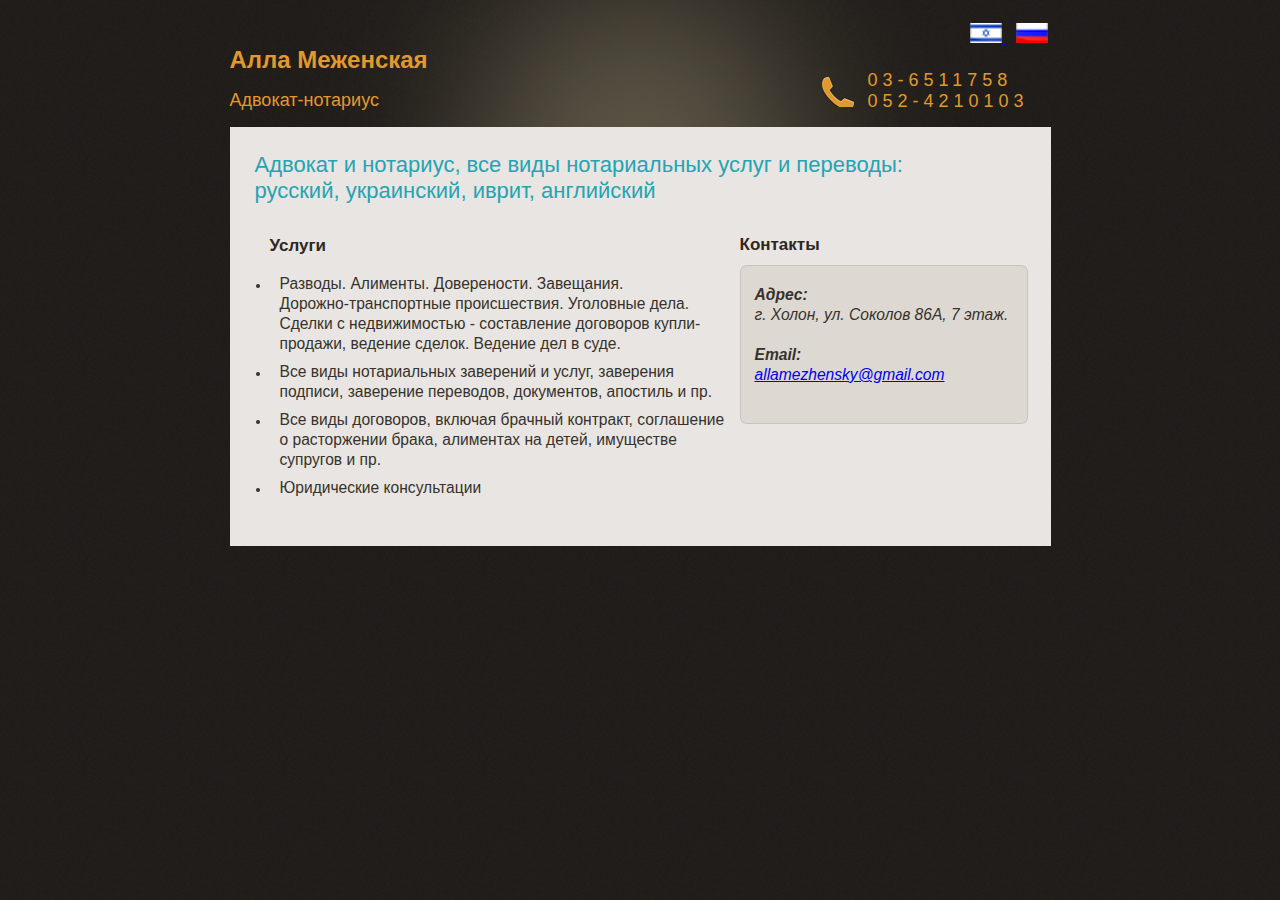
<file: index.html>
<!DOCTYPE html PUBLIC "-//W3C//DTD XHTML 1.0 Transitional//EN" "http://www.w3.org/TR/xhtml1/DTD/xhtml1-transitional.dtd">
<html xmlns="http://www.w3.org/1999/xhtml">
<head>
<!--<meta http-equiv="Content-Type" content="text/html; charset=windows-1252" /> -->

<meta http-equiv="Content-Type" content="text/html; charset=utf-8" />

<title>Алла Меженская</title>
<link rel="stylesheet" type="text/css" href="style-ltr.css" />

</head>
<body dir='ltr'>
<script>
  (function(i,s,o,g,r,a,m){i['GoogleAnalyticsObject']=r;i[r]=i[r]||function(){
  (i[r].q=i[r].q||[]).push(arguments)},i[r].l=1*new Date();a=s.createElement(o),
  m=s.getElementsByTagName(o)[0];a.async=1;a.src=g;m.parentNode.insertBefore(a,m)
  })(window,document,'script','//www.google-analytics.com/analytics.js','ga');

  ga('create', 'UA-63200334-1', 'auto');
  ga('send', 'pageview');

</script>
<div id="main_container">
	<div id="header">
    	<div class="logo">
	  <!--  	<img src="images/logo.gif" border="0" alt="" title="" /> -->
    	<h1 class="logo-1">Алла Меженская </h1>
    	 <h2 class="logo-1">Адвокат-нотариус</h2>
    	</div>
    	<div >



	<table class="contact_table">
		<tr> <td> </td> <td align="right">
		<a href="he.html" > <img  class="flag" src="images/il.png" alt="" />		</a>
    	<a href="index.html" > <img  class="flag" src="images/ru.png" alt="" />	   </a>

		</td></td></tr>
	  	<tr>
    	<td><img class="icon-phone" src="images/phone_03.png" alt="" />
    	</td>
		<td>

		<ul class="contact">
		<li> 03-6511758   </li>
		<li> 052-4210103 </li>
		</ul>
		</td>
	 		</tr>
    	</div>
	</table>
    </div>


    <div class="center_content">
    	<div class="title_welcome">

        	<!-- <span class="red">FREE</span>  -->Адвокат и нотариус, все виды нотариальных услуг и переводы: </br> русский, украинский, иврит, английский</div>
     	<div class="center_left">


         <div class="features">
            <div class="title">Услуги</div>

                    <ul class="list">

                    <li><p>Разводы. Алименты. Доверености. Завещания. </br>Дорожно-транспортные происшествия. Уголовные дела. Сделки с недвижимостью - составление договоров купли-продажи, ведение сделок. Ведение дел в суде.</p></li>
                   <li><p>Все виды нотариальных заверений и услуг, заверения подписи, заверение переводов,  документов, апостиль и пр.</p></li>
                    <li><p>Все виды договоров, включая брачный контракт, соглашение о расторжении брака, алиментах на детей, имуществе супругов и пр.</p></li>
                    <li><p>Юридические консультации</p></li>


 				</ul>
         </div>
            </div>


       <div class="center_right">


                         <div class="testimonials">
                       	<div class="title">Контакты</div>
                            <div class="text_box">
                             <p class="testimonial">
									<strong>Адрес:</strong><br /> г. Холон, ул. Соколов 86А, 7 этаж.
                         <br /><br />
                             <strong>Email:</strong><br />  <a href="mailto:allamezhensky@gmail.com">allamezhensky@gmail.com</a>

                             </p>


                            </div>

                        </div>
        </div>

        <div class="clear"></div>

    </div>


    <div id="footer">
        <div class="left_footer">
      <!--   <a href="#">home</a> <a href="#">about</a> <a href="#">privacy policy</a><a href="#">contact</a> -->
        </div>
        <div class="right_footer">
      <!--   <a href="http://csstemplatesmarket.com"  target="_blank">
        <img src="images/csstemplatesmarket.gif" border="0" alt="" title="" /></a> -->
        </div>

    </div>



</div>
<!-- end of main_container -->

</body>



</html>
</file>
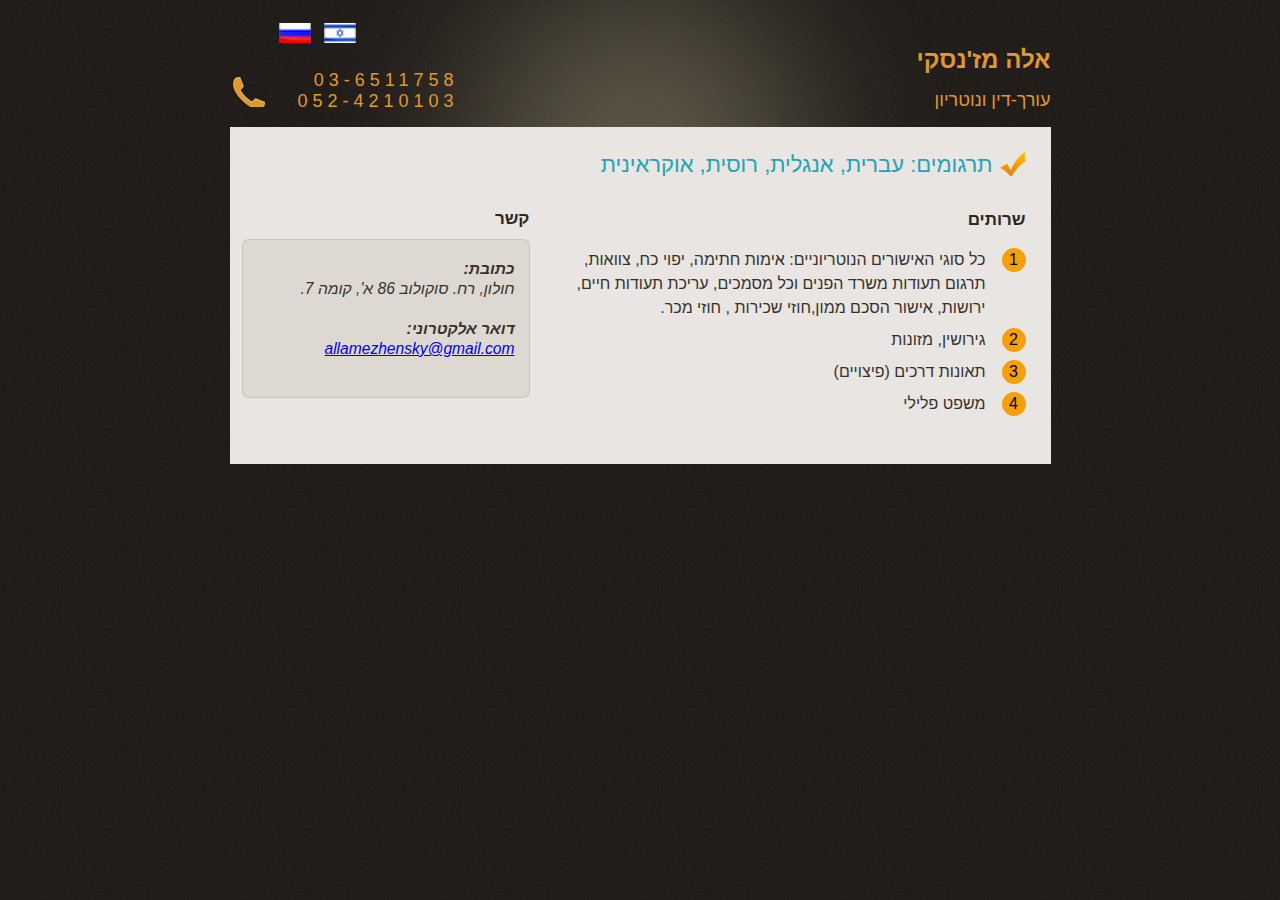
<file: he.html>
<!DOCTYPE html PUBLIC "-//W3C//DTD XHTML 1.0 Transitional//EN" "http://www.w3.org/TR/xhtml1/DTD/xhtml1-transitional.dtd">
<html xmlns="http://www.w3.org/1999/xhtml">
<head>
<!--<meta http-equiv="Content-Type" content="text/html; charset=windows-1252" /> -->

<meta http-equiv="Content-Type" content="text/html; charset=utf-8" />

<title>Алла Меженская</title>
<link rel="stylesheet" type="text/css" href="style-rtl.css" />

</head>
<body dir='rtl'>
<script>
  (function(i,s,o,g,r,a,m){i['GoogleAnalyticsObject']=r;i[r]=i[r]||function(){
  (i[r].q=i[r].q||[]).push(arguments)},i[r].l=1*new Date();a=s.createElement(o),
  m=s.getElementsByTagName(o)[0];a.async=1;a.src=g;m.parentNode.insertBefore(a,m)
  })(window,document,'script','//www.google-analytics.com/analytics.js','ga');

  ga('create', 'UA-63200334-1', 'auto');
  ga('send', 'pageview');

</script>
<div id="main_container">
	<div id="header">
    	<div class="logo">
	  <!--  	<img src="images/logo.gif" border="0" alt="" title="" /> -->
    	<h1 class="logo-1">אלה מז'נסקי </h1>
    	 <h2 class="logo-1">עורך-דין ונוטריון</h2>
    	</div>  
    	<div > 
		
	
		
	<table  class="contact_table">   	
		<tr>
			<td></td> <td align="left">
		<a href="he.html" > <img  class="flag" src="images/il.png" alt="" />		</a>
    	<a href="index.html" > <img  class="flag" src="images/ru.png" alt="" />	   </a>	
		
		</td></tr>	  	
	  	<tr>
		 <td> </td>
		<td>
	
		<ul class="contact">
		<li> 03-6511758   </li>
		<li> 052-4210103 </li>		
		</ul> 
		</td>
		<td><img class="icon-phone" src="images/phone_03.png" alt="" />
    	</td>
    	
	 		</tr>	
    	</div>     
	</table>    
    </div>
    
        
    <div class="center_content">
    	<div class="title_welcome">
        	
        	<!-- <span class="red">FREE</span>  -->תרגומים: עברית, אנגלית,  רוסית, אוקראינית</div>
     	<div class="center_left">
      
         
         <div class="features">   
            <div class="title">שרותים</div>
            
                    <ul class="list">
                   
                    <li><span>1</span><p>כל סוגי האישורים הנוטריוניים: אימות חתימה, יפוי כח, צוואות, תרגום תעודות משרד הפנים וכל מסמכים, עריכת תעודות חיים, ירושות, אישור הסכם ממון,חוזי שכירות , חוזי מכר.</p></li>
                    <li><span>2</span><p>גירושין, מזונות</p></li>
                    <li><span>3</span><p>תאונות דרכים (פיצויים)</p></li>
                    <li><span>4</span><p>משפט פלילי</p></li>
                

 				</ul> 
         </div> 
            </div> 
        
        
       <div class="center_right">
      
                        
                         <div class="testimonials">
                       	<div class="title">קשר</div>
                            <div class="text_box">
                             <p class="testimonial">
									<strong>כתובת:</strong><br />
									 חולון, רח. סוקולוב 86 א', קומה 7.                         
<br /><br />
                             <strong>דואר אלקטרוני:</strong><br />  <a href="mailto:allamezhensky@gmail.com">allamezhensky@gmail.com</a>
                             
                             </p>
                            
                            
                            </div>                    
                        
                        </div>
        </div> 
        
        <div class="clear"></div> 
    
    </div>    

    
    <div id="footer">                                              
        <div class="left_footer">
      <!--   <a href="#">home</a> <a href="#">about</a> <a href="#">privacy policy</a><a href="#">contact</a> -->
        </div>
        <div class="right_footer">
      <!--   <a href="http://csstemplatesmarket.com"  target="_blank">
        <img src="images/csstemplatesmarket.gif" border="0" alt="" title="" /></a> -->
        </div>   
    
    </div>
    
    
    
</div>
<!-- end of main_container -->

</body>  



</html>
</file>
<file: style-ltr.css>
body
{
background:url(images/bg.gif) repeat #000000;
padding:0; font-family:arial, sans-serif; font-size:12px;
margin:0px auto auto auto;
color:#36322b;
}
p{
padding:0px;
text-align:justify;
margin:0px;
line-height:20px;
}
p.welcome{
padding:30px 35px 0 35px;
}
p.testimonial{
font-style:italic;
font-size: 1.3em;
padding:5px 15px 0 5px;
}
.clear{
clear:both;
}
a{
text-decoration:underline;
}
a.read_more{
display:block;
width:66px;
height:23px;
line-height:23px;
text-align:center;
color:#fff;
float:right;
margin:10px 40px 0 0;
padding:0 0 0 17px;
text-decoration:none;
font-size:12px;
background:url(images/read_more_bg.gif) no-repeat center;
}
a:hover.read_more{
text-decoration:underline;
}
img.left_img{
float:left;
padding:3px 25px 3px 3px;
}

#main_container{
width:821px;
height:auto;
margin:auto;
padding:0px;
}
#header{
width:821px;
height:135px;
margin:0px;
padding:0px;
background:url(images/header_bg.gif) no-repeat center top;
}

.title{
width: auto;
padding:2px 0 10px 0;
font-size:17px;
color:#2e2721;
font-weight:bold;
}
.title_welcome{
width: auto;
padding:0 0 0 0;
font-size:22px;
color:#24a4b3;
/*background:url(images/checked.gif) no-repeat left top;*/
margin:0 0 10px 25px;
}
span.red{
font-weight:bold;
color:#da5b23;
}
span.orange{
font-weight:bold;
color:#da5b23;
}

/*---------------- menu tab----------------------*/
.menu{
width:821px;
height:42px;
margin:0px;
background:url(images/menu_bg.gif) no-repeat left;
}
.menu ul{
list-style:none;
padding:0 0 0 15px;
margin:0px;
}
.menu ul li{
display:inline;
}
.menu ul li a{
float:left;
height:42px;
border:none;
padding:0 15px 0 15px;
text-decoration:none;
color:#fff;
line-height:42px;
font-size:14px;
}
.menu ul li.selected a{
float:left;
height:42px;
border:none;
padding:0 15px 0 15px;
text-decoration:none;
color:#fff;
line-height:42px;
font-size:14px;
background:url(images/menu_bullet.gif) no-repeat bottom center;
}
.menu ul li a:hover{
background:url(images/menu_bullet.gif) no-repeat bottom center;
}

/*-------------welcome_box------------*/
.welcome_box{
width:600px;
height:202px;
background:url(images/welcome_box.gif) no-repeat center;
padding:0px;
}
/*---------------center_content-------*/
.center_content{
width:821px;
height:auto;
clear:both;
padding:25px 0 30px 0;
background-color:#e9e5e2;
}

.center_right{
width:300px;
float:left;
padding:10px 0 10px 0px;
}
.software_box{
width:187px;
height:265px;
padding:0 0 15px 50px;
}
.features{
padding:10px 5px 0 30px;
}
.news_box{
float:left;
width:auto;
border-bottom:1px #CCCCCC dashed;
padding:10px 0 8px 0;
}
.news_icon{
width:30px;
height:33px;
float:left;
background:url(images/news_icon.gif) no-repeat center;
}
.news_content{
width:400px;
float:left;
text-align:justify;
line-height:20px;
padding:0 0 0 10px;
}
/*-----------------------login_form-------------------*/
.text_box{
width:278px;
height:144px;
padding:15px 0 0 10px;
background:url(images/text_box.gif) no-repeat center;
background-position:0px 0px;
}
.login_form_row{
float:left;
padding:4px 0 4px 0;
}
label.login_label{
width:70px;
float:left;
padding:3px 5px 0 0;
color:#000;
text-align:right;
}
input.login_input{
width:153px;
height:18px;
float:left;
border:1px #9dbbc6 solid;
background-color:#fff;
color: #000;
}
input.login{
float:right;
padding:10px 20px 0 0;
}
/*----------------------list-------------------------*/
ul.list{
padding:0px;margin:0px;
}
ul.list li{

width: auto;
height: auto;
padding:0px;
margin:8px 0 8px 0;
}
ul.list li p{
/*height:24px; */width: auto; padding:0 0 0 10px; margin:0;color:#36322b;text-align:left; /*line-height:24px;*/
text-decoration:none; font-size:1.3em;
}
/*ul.list li span{
height:24px; width:24px; display:block;padding:0px; margin:0px;color:#000;text-align:center; float:left; float:left; line-height:24px;
background:url(images/bullet_list.gif) no-repeat left;
}*/
ul.list li a:hover{
text-decoration:underline;
}
.testimonials{
padding:9px 0 20px 0;
p
}
/*-------------------footer------------------------*/
#footer{
width:821px;
height:50px;
clear:both;
color:#837d7b;
}
.left_footer{
float:left;
padding:20px 0 0 0;
}
#footer a{
color:#837d7b;
padding:0 8px 0 8px;
text-decoration:none;
}
.right_footer{
float:right;
padding:15px 5px 0 0 ;
}


/* header list*/

.icon-phone{
   float: right;
	display: inline-block;
	padding-top: 10px;
	width: 32px;}
ul.contact {
	width: 180px;
	padding-top: 8px;
	padding-left: 10px;
	list-style: none;
	float: right;
	display: inline-block;}
ul.contact li{
	color:#e1992d;
	font-size: 1.5em;
	letter-spacing: 5px;}


h1.logo-1, h2.logo-1{
	color: #e1992d; }
	h2.logo-1{
		font-size: 18px;
		font-weight: normal;}

.flag{
	padding-top: 20px;
	padding-left: 10px;}
.center_left{
width:500px;
float:left;
padding:10px 0 10px 10px;
}
.logo{
padding:30px 0 0 0px;
display: block;
width: 250px;
float: left;
}
.contact_table {
	float:right;
}
</file>
<file: style-rtl.css>
body
{
background:url(images/bg.gif) repeat #000000;
padding:0; font-family:arial, sans-serif; font-size:12px;
margin:0px auto auto auto;
color:#36322b;
}
p{
padding:0px;
text-align:justify;
margin:0px;
line-height:20px;
}
p.welcome{
padding:30px 35px 0 35px;
}
p.testimonial{
font-style:italic;
font-size: 1.3em;
padding:5px 15px 0 5px;
}
.clear{
clear:both;
}
a{
text-decoration:underline;
}
a.read_more{
display:block;
width:66px;
height:23px;
line-height:23px;
text-align:center;
color:#fff;
float:left;
margin:10px 40px 0 0;
padding:0 0 0 17px;
text-decoration:none;
font-size:12px;
background:url(images/read_more_bg.gif) no-repeat center;
}
a:hover.read_more{
text-decoration:underline;
}
img.left_img{
float:left;
padding:3px 25px 3px 3px;
}

#main_container{
width:821px;
height:auto;
margin:auto;
padding:0px;
}
#header{
width:821px;
height:135px;
margin:0px;
padding:0px;
background:url(images/header_bg.gif) no-repeat center top;
}

.title{
width: auto;
padding:2px 0 10px 0;
font-size:17px;
color:#2e2721;
font-weight:bold;
}
.title_welcome{
width: auto;
padding-right:33px;
font-size:22px;
color:#24a4b3;
background:url(images/checked.gif) no-repeat right top;
margin:0 0 10px 0px;
margin-right:25px;

}
span.red{
font-weight:bold;
color:#da5b23;
}
span.orange{
font-weight:bold;
color:#da5b23;
}

/*---------------- menu tab----------------------*/
.menu{
width:821px;
height:42px;
margin:0px;
background:url(images/menu_bg.gif) no-repeat left;
}
.menu ul{
list-style:none;
padding:0 0 0 15px;
margin:0px;
}
.menu ul li{
display:inline;
}
.menu ul li a{
float:left;
height:42px;
border:none;
padding:0 15px 0 15px;
text-decoration:none;
color:#fff;
line-height:42px;
font-size:14px;
}
.menu ul li.selected a{
float:left;
height:42px;
border:none;
padding:0 15px 0 15px;
text-decoration:none;
color:#fff;
line-height:42px;
font-size:14px;
background:url(images/menu_bullet.gif) no-repeat bottom center;
}
.menu ul li a:hover{
background:url(images/menu_bullet.gif) no-repeat bottom center;
}

/*-------------welcome_box------------*/
.welcome_box{
width:600px;
height:202px;
background:url(images/welcome_box.gif) no-repeat center;
padding:0px;
}
/*---------------center_content-------*/
.center_content{
width:821px;
height:auto;
clear:both;
padding:25px 0 30px 0;
background-color:#e9e5e2;
}

.center_right{
width:300px;
float:left;
padding:10px 0 10px 0px;
}
.software_box{
width:187px;
height:265px;
padding:0 0 15px 50px;
}
.features{
padding:10px 0 0 30px;
}
.news_box{
float:left;
width:auto;
border-bottom:1px #CCCCCC dashed;
padding:10px 0 8px 0;
}
.news_icon{
width:30px;
height:33px;
float:left;
background:url(images/news_icon.gif) no-repeat center;
}
.news_content{
width:400px;
float:left;
text-align:justify;
line-height:20px;
padding:0 0 0 10px;
}
/*-----------------------login_form-------------------*/
.text_box{
width:278px;
height:144px;
padding:15px 0 0 10px;
background:url(images/text_box.gif) no-repeat center;
background-position:0px 0px;
}
.login_form_row{
float:left;
padding:4px 0 4px 0;
}
label.login_label{
width:70px;
float:left;
padding:3px 5px 0 0;
color:#000;
text-align:left;
}
input.login_input{
width:153px;
height:18px;
float:left;
border:1px #9dbbc6 solid;
background-color:#fff;
color: #000;
}
input.login{
float:left;
padding:10px 20px 0 0;
}
/*----------------------list-------------------------*/
ul.list{
list-style:none;padding:0px;margin:0px; 
}
ul.list li{
list-style:none;width: auto;height: auto;padding:0px; margin:8px 0 8px 0;
}
ul.list li p{
/*height:24px;*/ width: auto; padding:0  40px 0  0; margin:0;color:#36322b;text-align:right;line-height:24px;
text-decoration:none;
}
ul.list li span{
height:24px; width:24px; display:block;padding:0px; margin:0px;color:#000;text-align:center; float:right; line-height:24px;
background:url(images/bullet_list.gif) no-repeat right;
margin-left:10px;
}
ul.list li a:hover{
text-decoration:underline;
}
.testimonials{
padding:9px 0 20px 0;
p
}
/*-------------------footer------------------------*/
#footer{
width:821px;
height:50px;
clear:both;
color:#837d7b;
}
.left_footer{
float:left;
padding:20px 0 0 0;
}
#footer a{
color:#837d7b;
padding:0 8px 0 8px;
text-decoration:none;
}
.right_footer{
float:left;
padding:15px 5px 0 0 ;
}


/* header list*/

.icon-phone{
   float: left;
	display: inline-block;
	padding-top: 10px;
	width: 32px;}
ul.contact {
	width: 180px;	
	padding-top: 8px;	
	padding-left: 10px;
	list-style: none;
	float: left;
	display: inline-block;}
ul.contact li{
	color:#e1992d;
	font-size: 1.5em;
	letter-spacing: 5px;}
	
	
h1.logo-1, h2.logo-1{
	color: #e1992d; }
	h2.logo-1{
		font-size: 18px;
		font-weight: normal;} 
.contact_table {
	float:left;
}
.flag{
	padding-top: 20px;	
	padding-left: 10px;}
.center_left{
width:484px;
float:right;
padding:10px 0 10px 10px;
padding-right:25px;
font-size:12pt;
}
.logo{
padding:30px 0 0 0px;
display: block;
width: 250px;
float: right;
}
</file>
